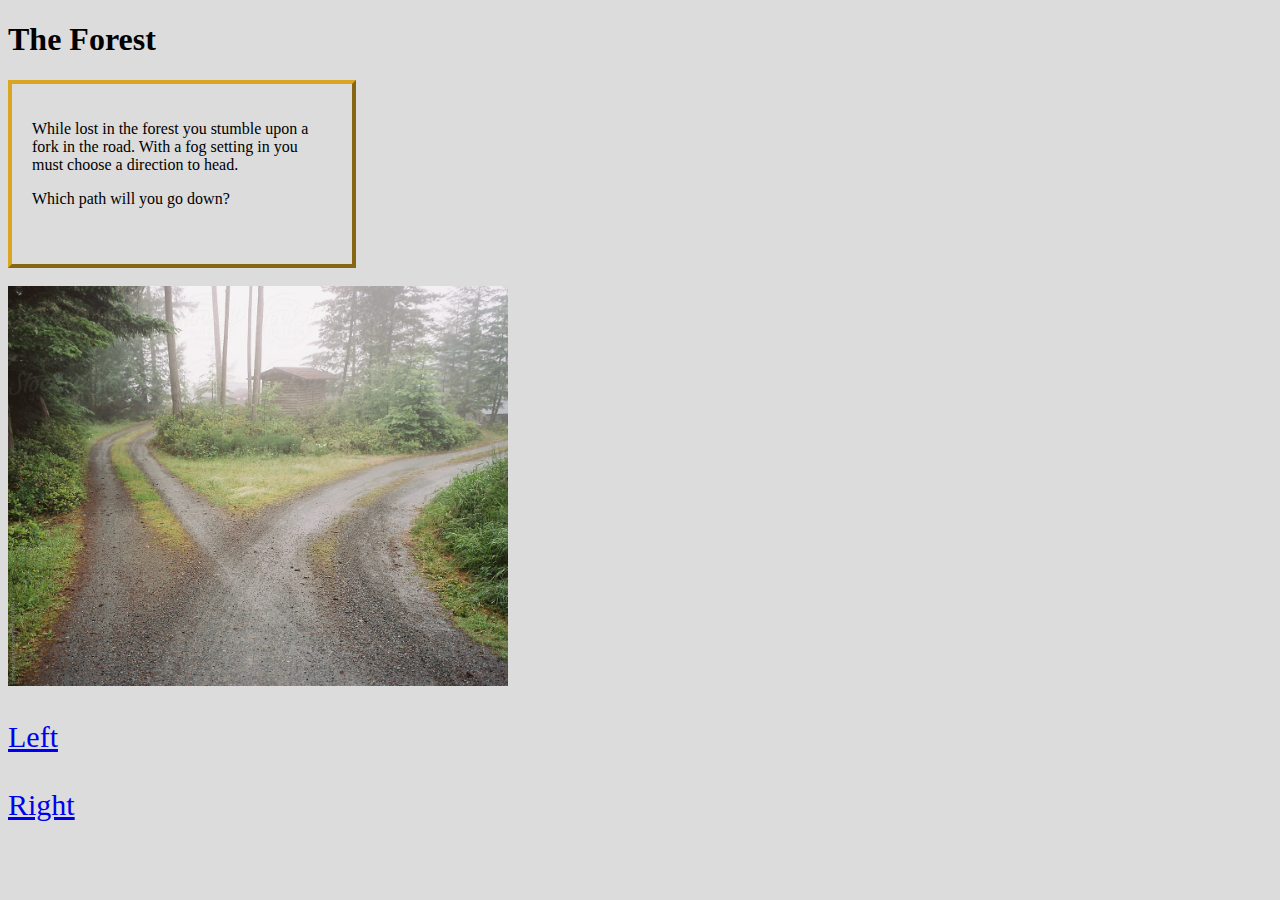
<file: index.html>
<!DOCTYPE html>
<html>
<head>
<link rel="stylesheet" href="mystyle.css">

<style>
body {background-color: gainsboro;}
h1   {color: Black;}
p    {color: Black;}
</style>

<title>The Forest</title>
</head>
<body1>

<h1 class="p1">The Forest</h1>
<div>
<p class="p1">While lost in the forest you stumble upon a fork in the road. With a fog setting in you must choose a direction to head.</p>
<p class="p1">Which path will you go down?</p>
</div>
<br>

<img src="dirt_road.jpg" alt="dirt_road" style="width:500px;height:400px;">
<br>
<p style="font-size:30px" class=p2> 
<a href="adventure1_left.html">Left</a>
<br>
<br>
<a href="adventure1_right.html">Right</a>
</p>


</body1>
</html>
</file>
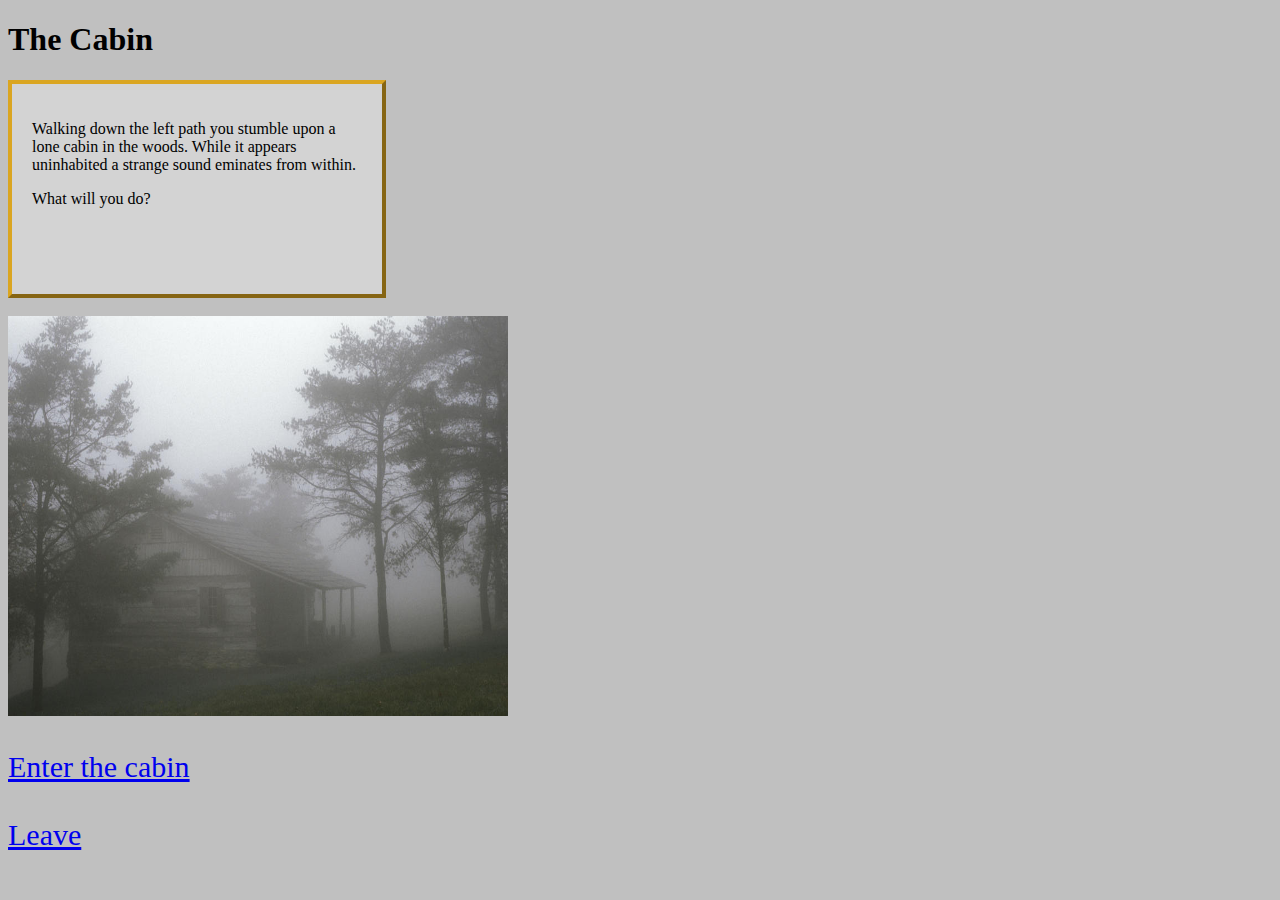
<file: adventure1_left.html>
<!DOCTYPE html>
<html>
<head>
<link rel="stylesheet" href="mystyle.css">

<title>Left</title>
</head>
<body class="bcsilver">

<h1 class="p1">The Cabin</h1>
<div class="thecabin">
<p class="p1">Walking down the left path you stumble upon a lone cabin in the woods. While it appears uninhabited a strange sound eminates from within. </p>
<p class="p1">What will you do? </p>
</div>
<br>	
<img src="foggy_cabin.jpg" alt="foggy_cabin" style="width:500px;height:400px;">
<br>
<p style="font-size:30px" class=p2>
<a href="enter_cabin.html">Enter the cabin</a>
<br>
<br>
<a href="leave_cabin.html">Leave</a>
</p>

</body>
</html>
</file>
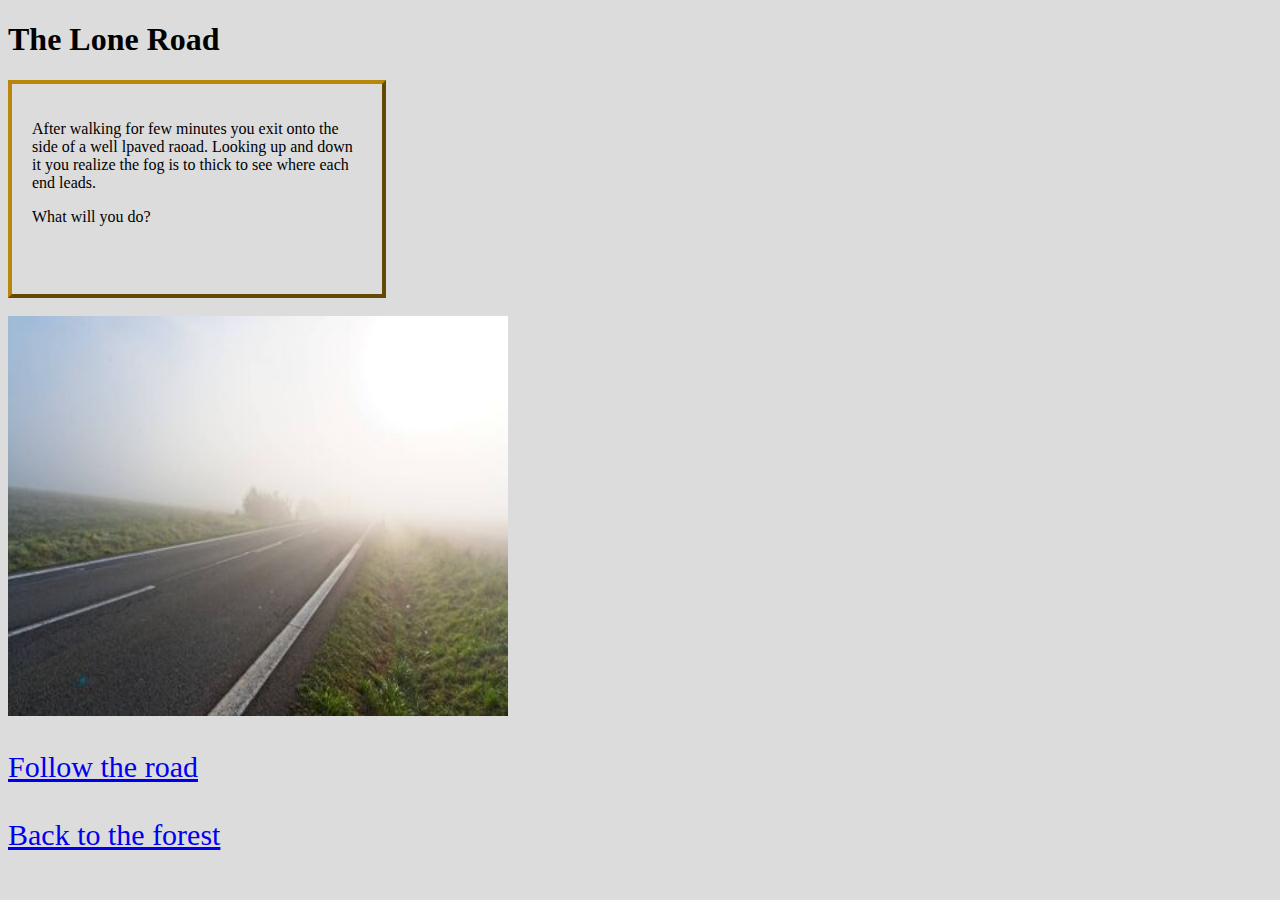
<file: adventure1_right.html>
<!DOCTYPE html>
<html>
<head>
<link rel="stylesheet" href="mystyle.css">

<title>Right</title>
</head>
<body class="bcgainsboro">

<h1 class="p1">The Lone Road</h1>
<div class="theloneroad">
<p class="p1">After walking for few minutes you exit onto the side of a well lpaved raoad. Looking up and down it you realize the fog is to thick to see where each end leads.</p>
<p class="p1">What will you do? </p>
</div>
<br>
<img src="lone_road.jpg" alt="lone_road" style="width:500px;height:400px;">
<br>
<p style="font-size:30px" class=p2>
<a href="follow_road.html">Follow the road</a>
<br>
<br>
<a href="index.html">Back to the forest</a>
</p>

</body>
</html>
</file>
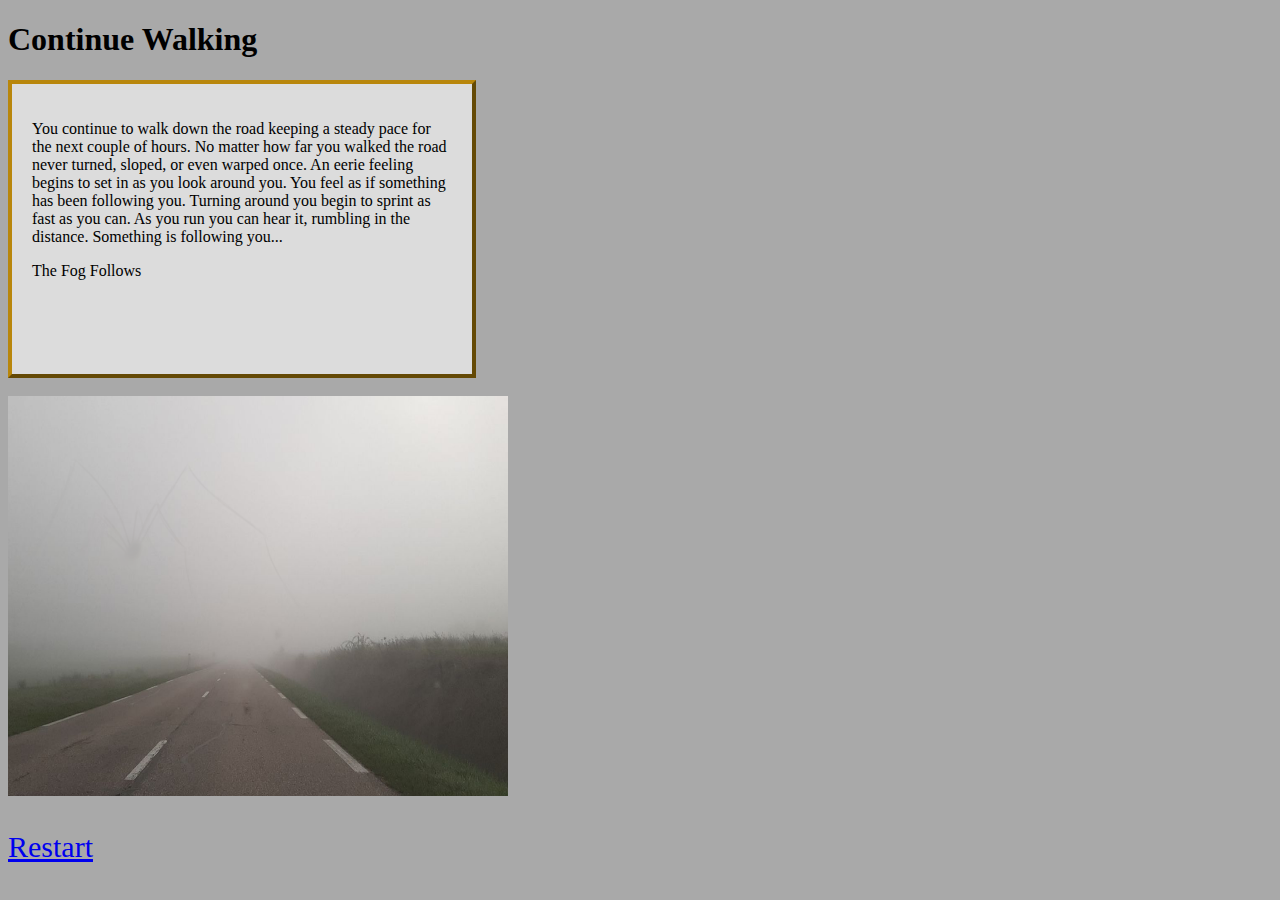
<file: continue_road.html>
<!DOCTYPE html>
<html>
<head>
<link rel="stylesheet" href="mystyle.css">


<title>Continue</title>
</head>
<body class="bcdarkgrey">

<h1 class="p1">Continue Walking</h1>
<div class="continuewalking">
<p class="p1">You continue to walk down the road keeping a steady pace for the next couple of hours. No matter how far you walked the road never turned, sloped, or even warped once. An eerie feeling begins to set in as you look around you. You feel as if something has been following you. Turning around you begin to sprint as fast as you can. As you run you can hear it, rumbling in the distance. Something is following you...</p>
<p class="p1">The Fog Follows </p>
</div>
<br>
<img src="monster_fog.png" alt="monster_fog" style="width:500px;height:400px;">
<br>
<p style="font-size:30px" class=p2>
<a href="index.html">Restart</a>
</p>

</body>
</html>
</file>
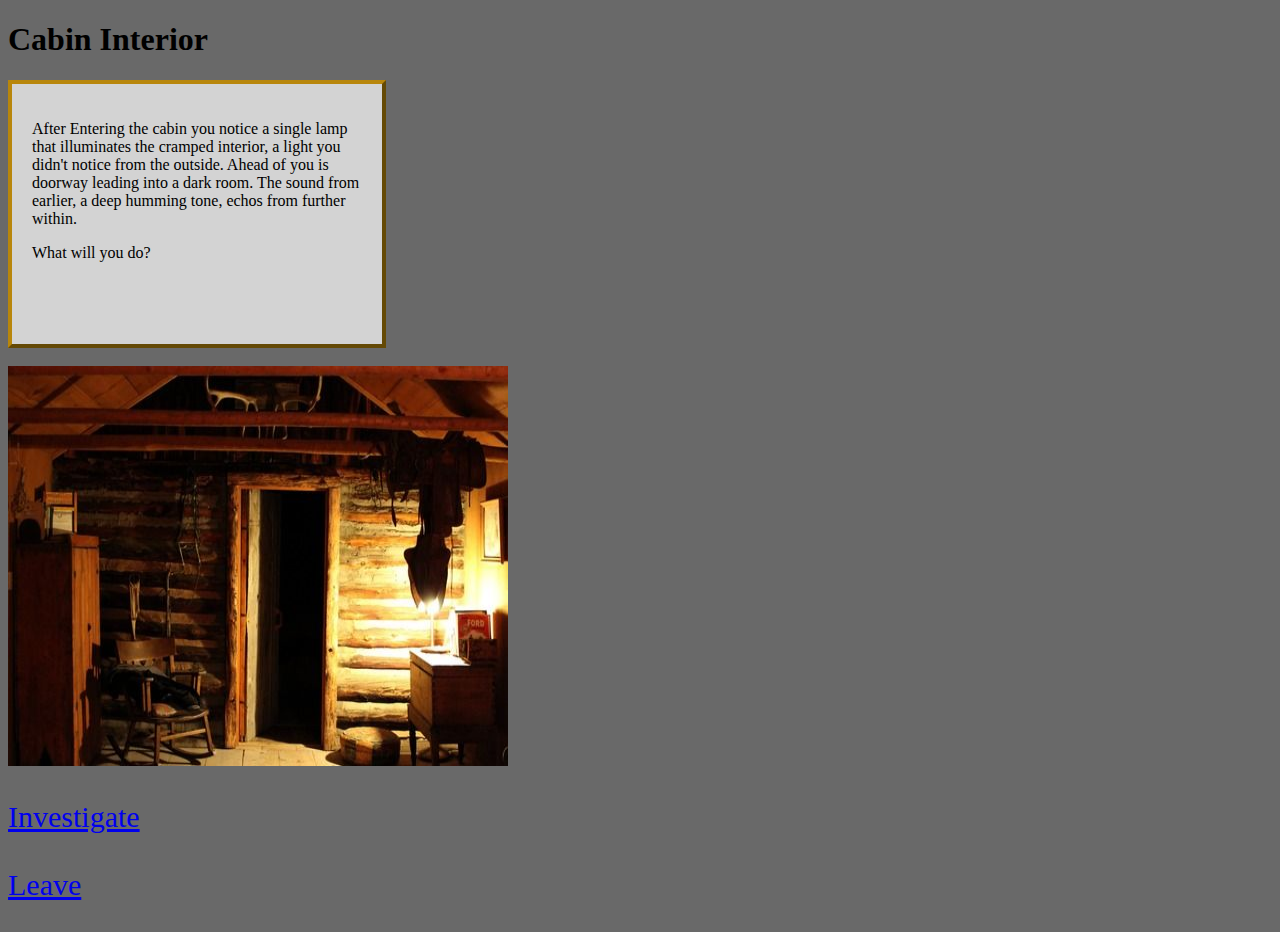
<file: enter_cabin.html>
<!DOCTYPE html>
<html>
<head>
<link rel="stylesheet" href="mystyle.css">

<title>Enter</title>
</head>
<body class="bcdimgrey">

<h1>Cabin Interior</h1>
<div class="cabininterior">
<p class="p1">After Entering the cabin you notice a single lamp that illuminates the cramped interior, a light you didn't notice from the outside. Ahead of you is doorway leading into a dark room. The sound from earlier, a deep humming tone, echos from further within.</p>
<p class="p1">What will you do? </p>
</div>
<br>
<img src="cabin_interior.jpg" alt="cabin_interior" style="width:500px;height:400px;">
<br>
<p style="font-size:30px" class=p2>
<a href="investigate.html">Investigate</a>
<br>
<br>
<a href="leave_cabin.html">Leave</a>
</p>

</body>
</html>
</file>
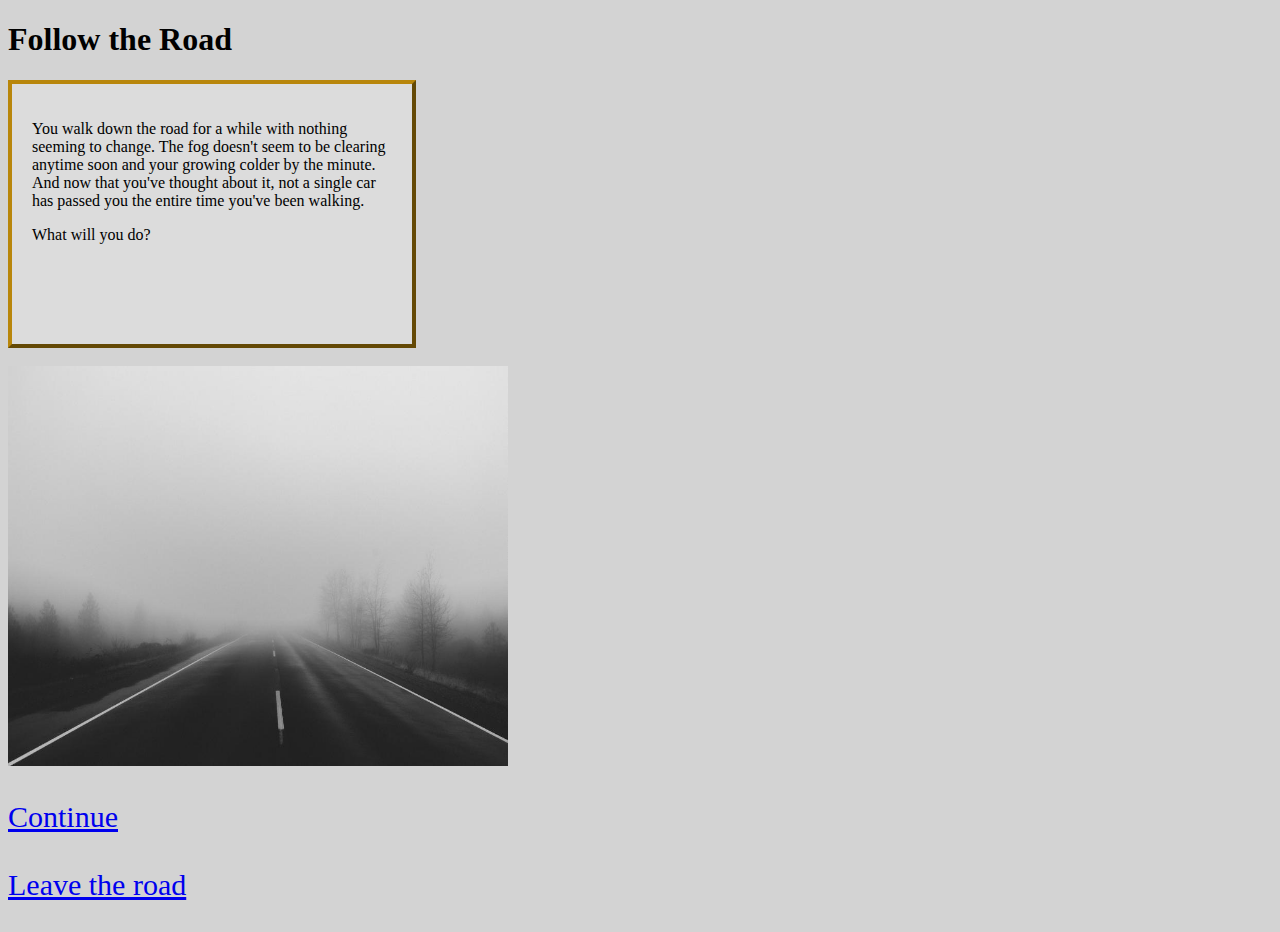
<file: follow_road.html>
<!DOCTYPE html>
<html>
<head>
<link rel="stylesheet" href="mystyle.css">



<title>Follow</title>
</head>
<body class="bclightgrey">

<h1 class="p1">Follow the Road</h1>
<div class="followtheroad">
<p class="p1">You walk down the road for a while with nothing seeming to change. The fog doesn't seem to be clearing anytime soon and your growing colder by the minute. And now that you've thought about it, not a single car has passed you the entire time you've been walking.</p>
<p class="p1">What will you do? </p>
</div>
<br>
<img src="more_road.jpg" alt="more_road" style="width:500px;height:400px;">
<br>
<p style="font-size:30px" class=p2>
<a href="continue_road.html">Continue</a>
<br>
<br>
<a href="leave_road.html">Leave the road</a>
</p>

</body>
</html>
</file>
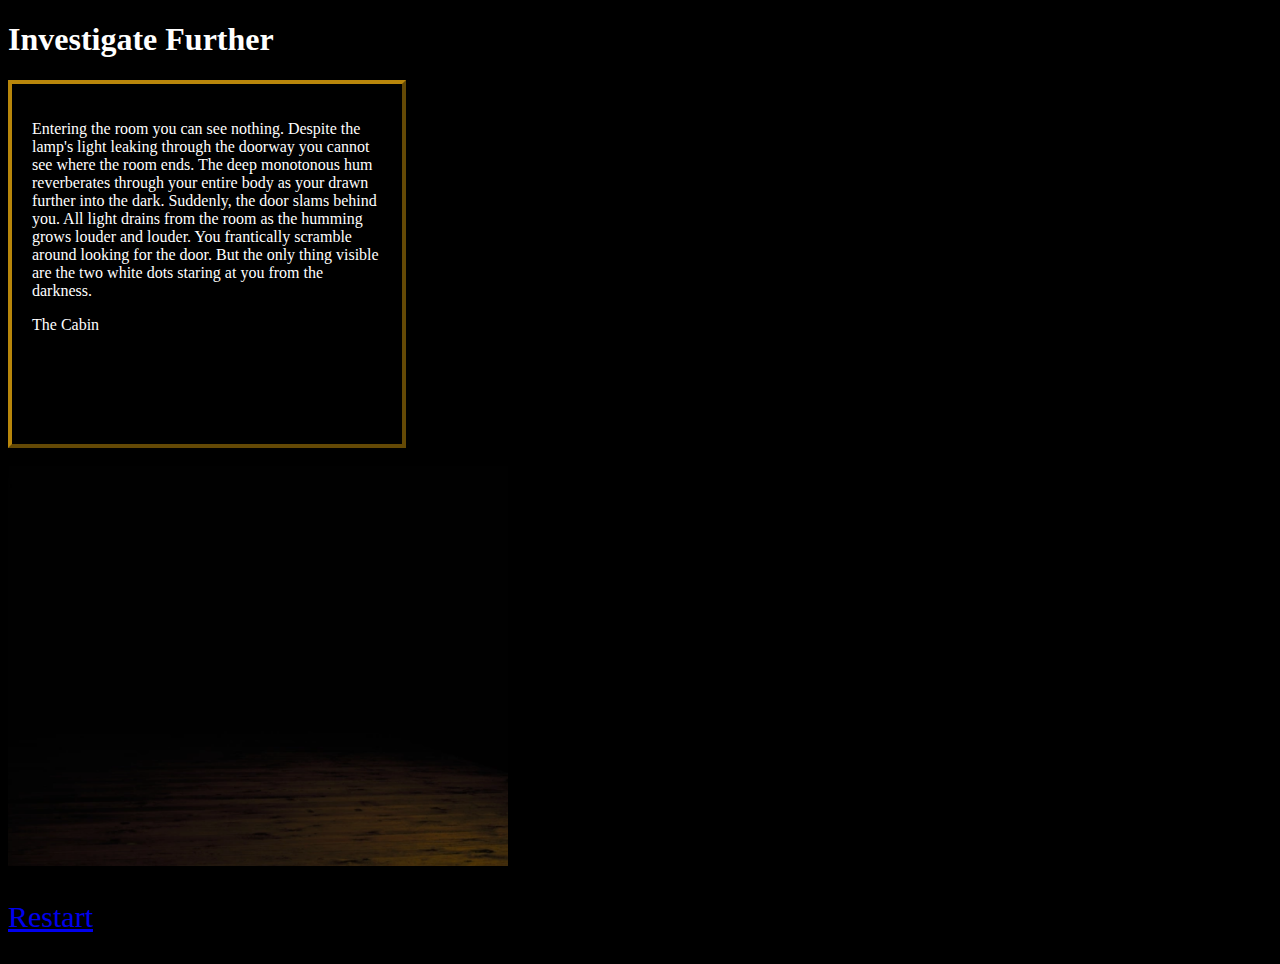
<file: investigate.html>
<!DOCTYPE html>
<html>
<head>
<link rel="stylesheet" href="mystyle.css">
<title>Investigate</title>
</head>

<body class="backcolor1">

<h1 class="p1 white">Investigate Further</h1>
<div class="investigate">

<p class="p1 white">Entering the room you can see nothing. Despite the lamp's light leaking through the doorway you cannot see where the room ends. The deep monotonous hum reverberates through your entire body as your drawn further into the dark. Suddenly, the door slams behind you. All light drains from the room as the humming grows louder and louder. You frantically scramble around looking for the door. But the only thing visible are the two white dots staring at you from the darkness. </p>
<p class="p1 white">The Cabin </p3>
</div>
<br>
<img src="dark_room.png" alt="dark_room" style="width:500px;height:400px;">
<br>
<p style="font-size:30px" class="p2">
<a href="index.html">Restart</a>
</p>

</body>
</html>
</file>
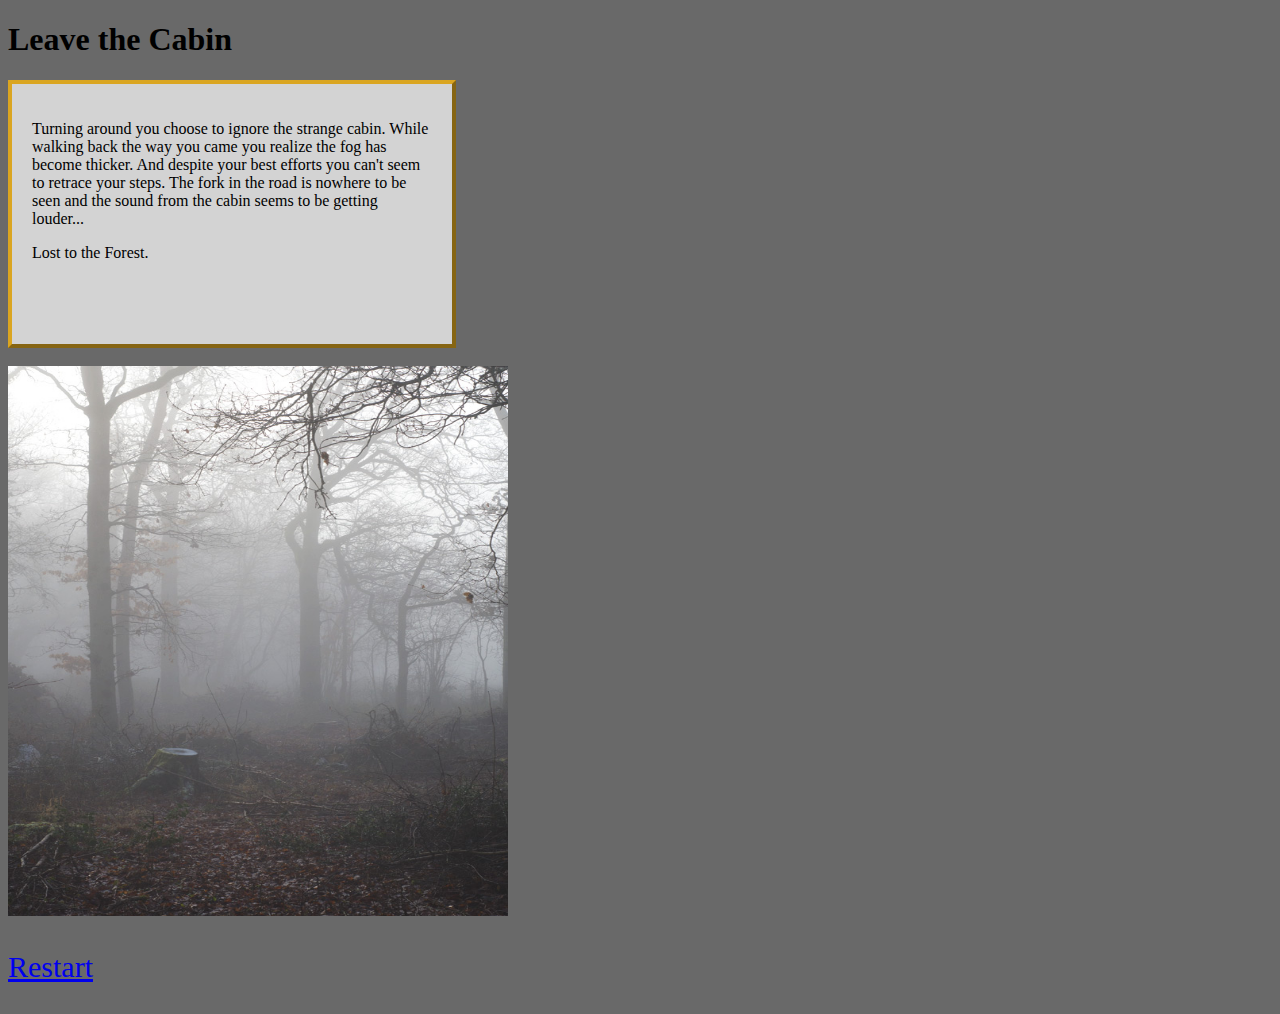
<file: leave_cabin.html>
<!DOCTYPE html>
<html>
<head>
<link rel="stylesheet" href="mystyle.css">

<title>Left</title>
</head>
<body class="bcdimgrey">

<h1 class="p1"> Leave the Cabin</h1>
<div class="leavethecabin">
<p class="p1">Turning around you choose to ignore the strange cabin. While walking back the way you came you realize the fog has become thicker. And despite your best efforts you can't seem to retrace your steps. The fork in the road is nowhere to be seen and the sound from the cabin seems to be getting louder... </p>
<p class="p1">Lost to the Forest.</p>
</div>
<br>	
<img src="thick_fog.jpg" alt="thick_fog" style="width:500px;height:550px;">
<br>
<p style="font-size:30px" class=p2>
<a href="index.html">Restart</a>
</p>
</body>
</html>
</file>
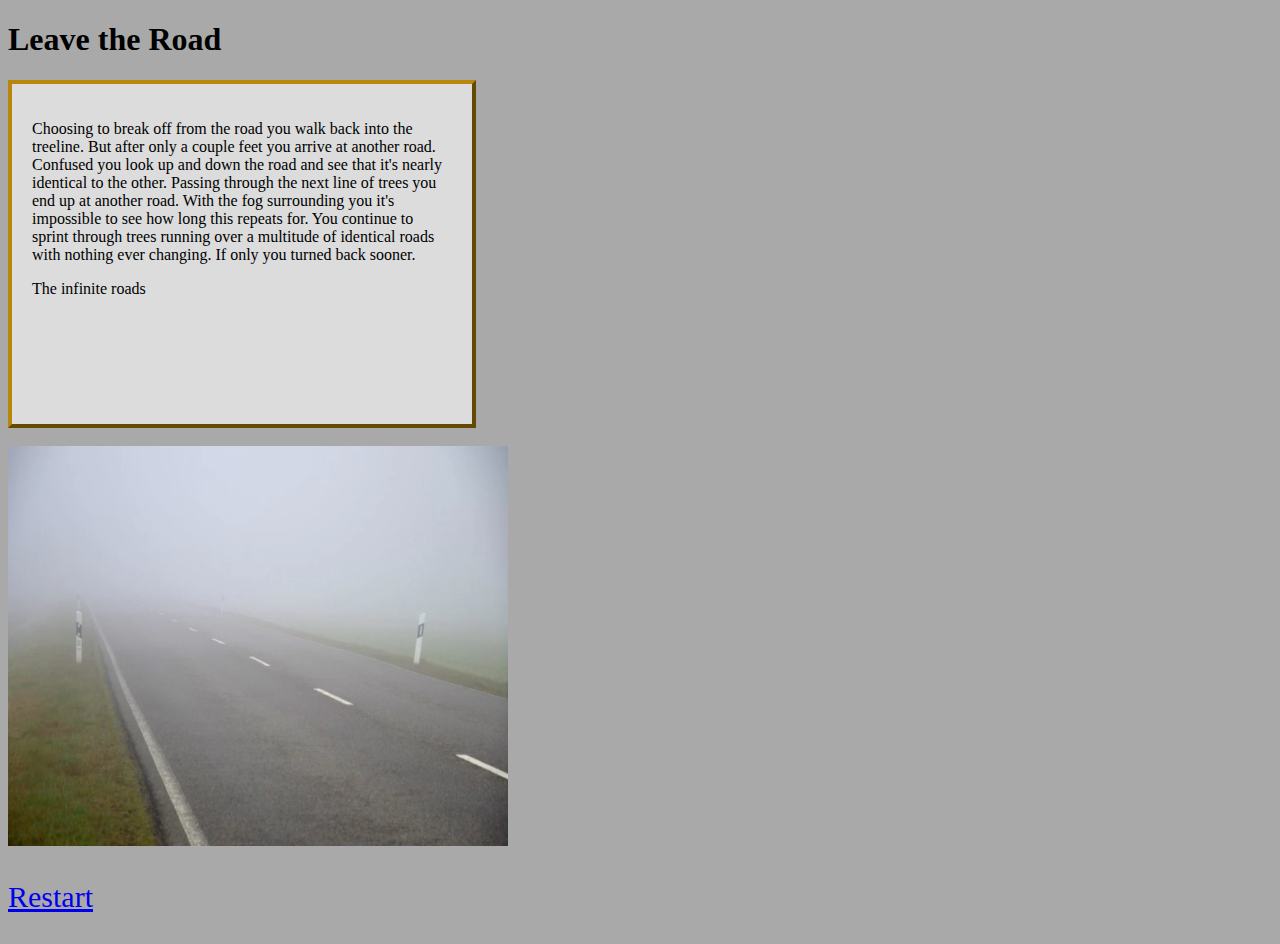
<file: leave_road.html>
<!DOCTYPE html>
<html>
<head>
<link rel="stylesheet" href="mystyle.css">

<title>Leave the road</title>
</head>
<body class="bcdarkgrey">

<h1 class="p1">Leave the Road</h1>
<div class="leavetheroad">
<p class="p1">Choosing to break off from the road you walk back into the treeline. But after only a couple feet you arrive at another road. Confused you look up and down the road and see that it's nearly identical to the other. Passing through the next line of trees you end up at another road. With the fog surrounding you it's impossible to see how long this repeats for. You continue to sprint through trees running over a multitude of identical roads with nothing ever changing. If only you turned back sooner.</p>
<p class="p1">The infinite roads </p>
</div>
<br>
<img src="another_road.png" alt="another_road" style="width:500px;height:400px;">
<br>
<p style="font-size:30px" class=p2>
<a href="index.html">Restart</a>
</p>

</body>
</html>
</file>
<file: mystyle.css>
div {
  width: 300px;
  height: 140px;
  padding: 20px;
  border: 4px outset GoldenRod;
  margin: 0;
}

.p1 {
  font-family: "Papyrus", Fantasy, serif;
}
.p2 {
  font-family: "copperplate", Fantasy, serif;
}

.thecabin {
  background-color: lightgrey;
  width: 330px;
  height: 170px;
  padding: 20px;
  border: 4px outset goldenrod;
  margin: 0;
}

.bcsilver{
  background-color: silver;
}


.cabininterior {
  background-color: lightgrey;
  width: 330px;
  height: 220px;
  padding: 20px;
  border: 4px outset darkgoldenrod;
  margin: 0;
}

.bcdimgrey{
  background-color: dimgrey;
}


.leavethecabin {
  background-color: lightgrey;
  width: 400px;
  height: 220px;
  padding: 20px;
  border: 4px outset goldenrod;
  margin: 0;
}

.theloneroad {
  background-color: gainsboro;
  width: 330px;
  height: 170px;
  padding: 20px;
  border: 4px outset darkgoldenrod;
  margin: 0;
}

.bcgainsboro{
  background-color: gainsboro;

}
.followtheroad {
  background-color: gainsboro;
  width: 360px;
  height: 220px;
  padding: 20px;
  border: 4px outset darkgoldenrod;
  margin: 0;
}

.bclightgrey{
  background-color: lightgrey;
}


.leavetheroad {
  background-color: gainsboro;
  width: 420px;
  height: 300px;
  padding: 20px;
  border: 4px outset darkgoldenrod;
  margin: 0;
}


.bcdarkgrey{
  background-color: darkgrey;
}


.continuewalking {
  background-color: gainsboro;
  width: 420px;
  height: 250px;
  padding: 20px;
  border: 4px outset darkgoldenrod;
  margin: 0;


}
.investigate {
  background-color: black;
  width: 350px;
  height: 320px;
  padding: 20px;
  border: 4px outset darkgoldenrod;
  margin: 0;
}


.backcolor1{
  background-color: black;
}

.white {
  color: white;
}
</file>
